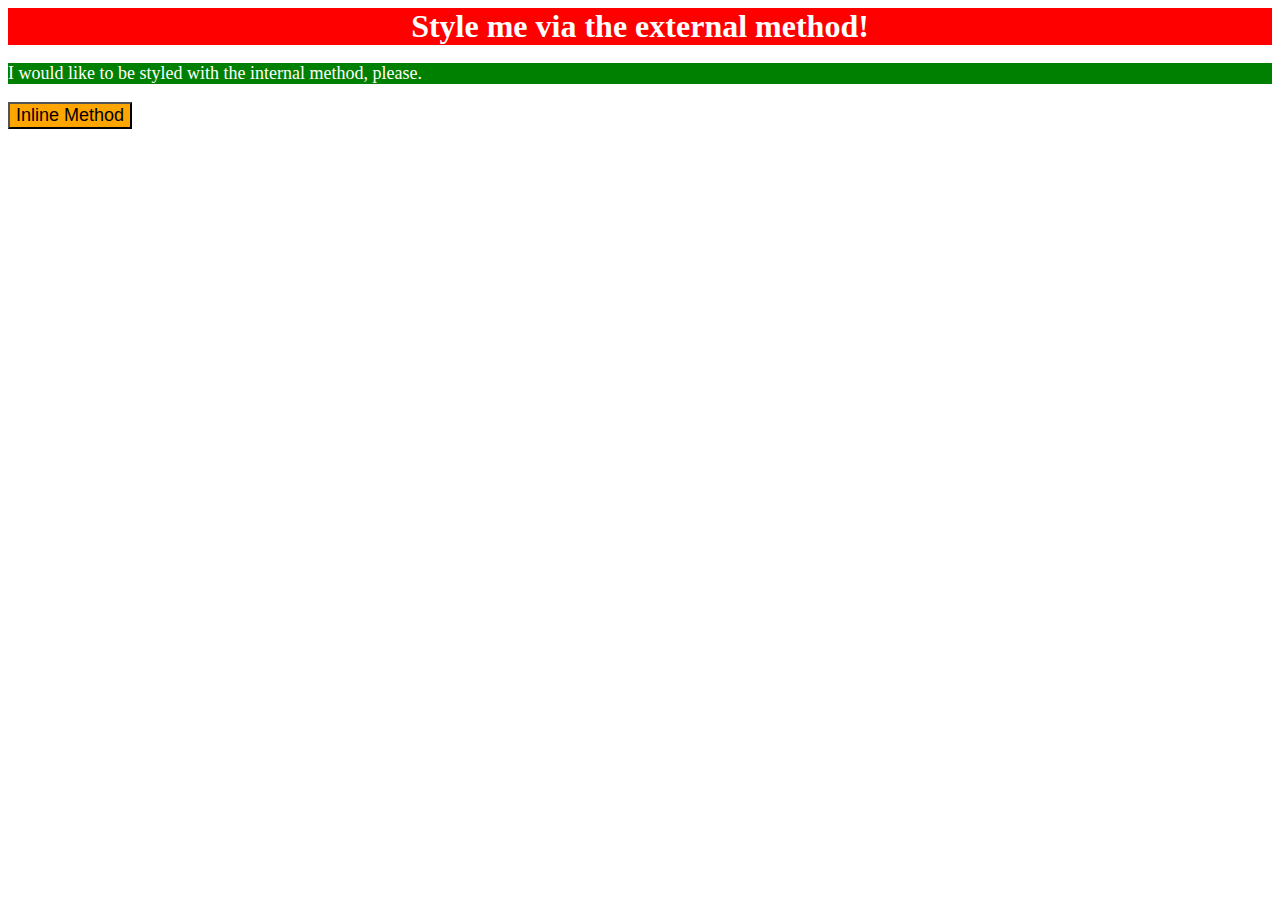
<file: foundations/01-css-methods/index.html>
<!DOCTYPE html>
<html lang="en">
  <head>
    <meta charset="UTF-8">
    <meta http-equiv="X-UA-Compatible" content="IE=edge">
    <meta name="viewport" content="width=device-width, initial-scale=1.0">
    <title>Methods for Adding CSS</title>

    <link rel="stylesheet" href="styles.css">
    <style>
      p {
    color: white;
    background-color: green;
    font-size: 18px;
      }
    </style>
  </head>
  <body>
    <div>Style me via the external method!</div>
    <p>I would like to be styled with the internal method, please.</p>
    <button style="background-color: orange; font-size: 18px;">Inline Method</button>
  </body>
</html>
</file>
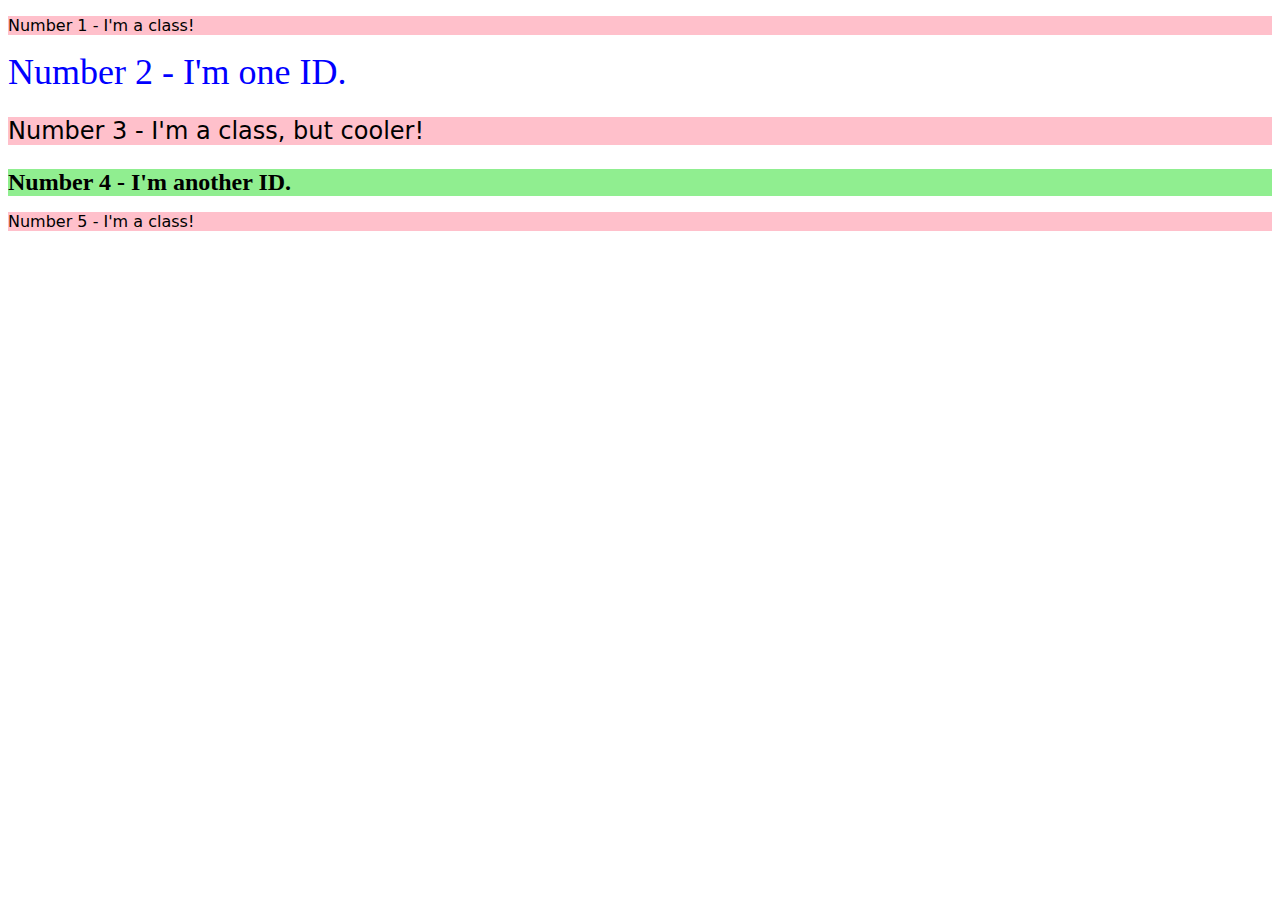
<file: foundations/02-class-id-selectors/index.html>
<!DOCTYPE html>
<html lang="en">
  <head>
    <meta charset="UTF-8">
    <meta http-equiv="X-UA-Compatible" content="IE=edge">
    <meta name="viewport" content="width=device-width, initial-scale=1.0">
    <title>Class and ID Selectors</title>
    <link rel="stylesheet" href="style.css">
  </head>
  <body>
    <p class="odd">Number 1 - I'm a class!</p>
    <div id="second">Number 2 - I'm one ID.</div>
    <p class="odd fontadjust">Number 3 - I'm a class, but cooler!</p>
    <div class="fontadjust" id="fourth">Number 4 - I'm another ID.</div>
    <p class="odd">Number 5 - I'm a class!</p>
  </body>
</html>
</file>
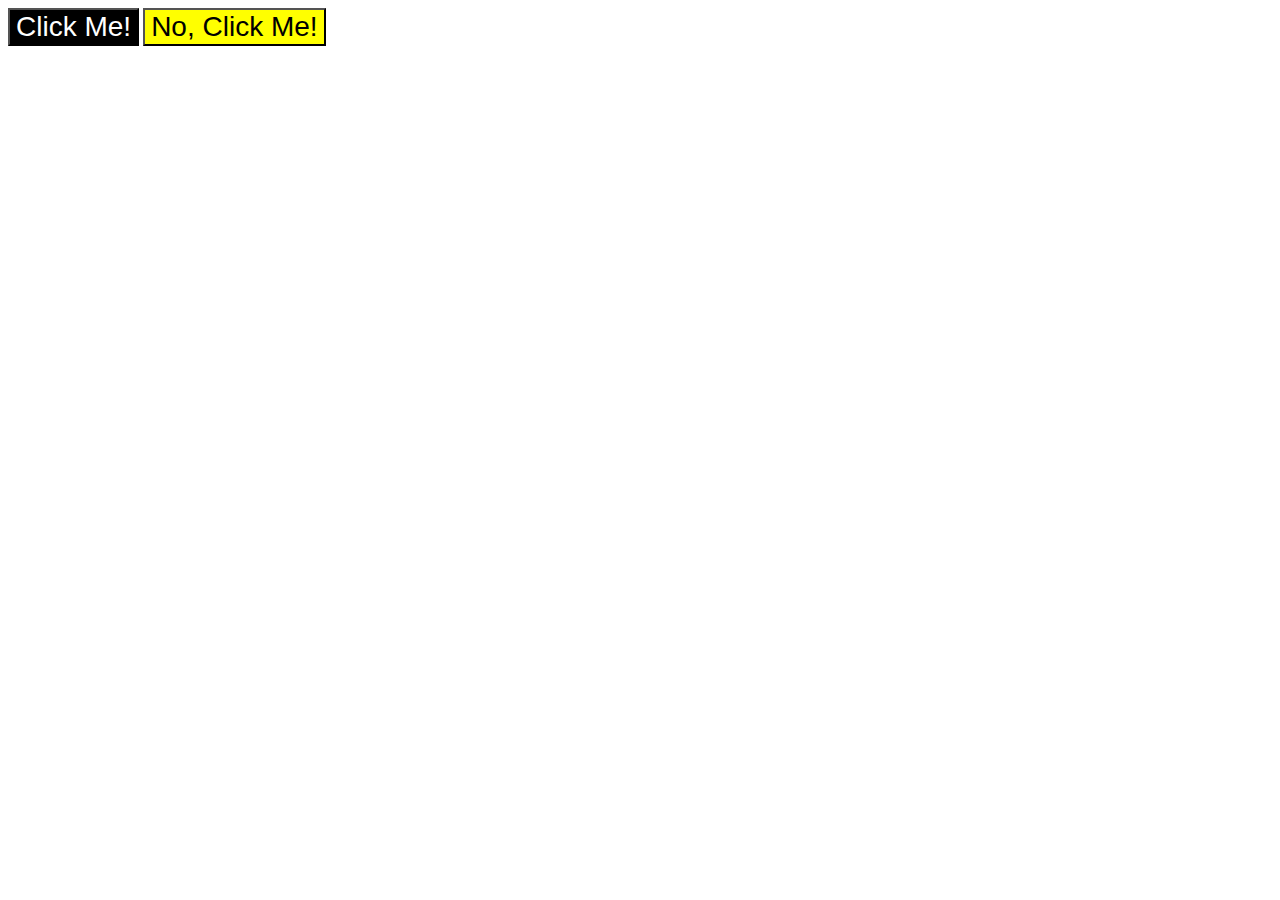
<file: foundations/03-grouping-selectors/index.html>
<!DOCTYPE html>
<html lang="en">
  <head>
    <meta charset="UTF-8">
    <meta http-equiv="X-UA-Compatible" content="IE=edge">
    <meta name="viewport" content="width=device-width, initial-scale=1.0">
    <title>Grouping Selectors</title>
    <link rel="stylesheet" href="style.css">
  </head>
  <body>
    <button class="first">Click Me!</button>
    <button class="second">No, Click Me!</button>
  </body>
</html>
</file>
<file: foundations/01-css-methods/styles.css>
div {
    color: white;
    background-color: red;
    font-size: 32px;
    font-weight: bold;
    text-align: center;
  }
</file>
<file: foundations/02-class-id-selectors/style.css>
.odd {
    background-color: pink;
    font-family: verdana, "DejaVu Sans", sans-serif;
  }

#second {
    color: blue;
    font-size: 36px;
}

#fourth {
    background-color: lightgreen;
    font-weight: bold;
}

.fontadjust {
    font-size: 24px;
}
</file>
<file: foundations/03-grouping-selectors/style.css>
.first,
.second{
    font-size: 28px;
    font-family: Helvetica, "Times New Roman", sans-serif;
}

.first{
    color: white;
    background-color: black;
}

.second{
    color: black;
    background-color: yellow;
}
</file>
